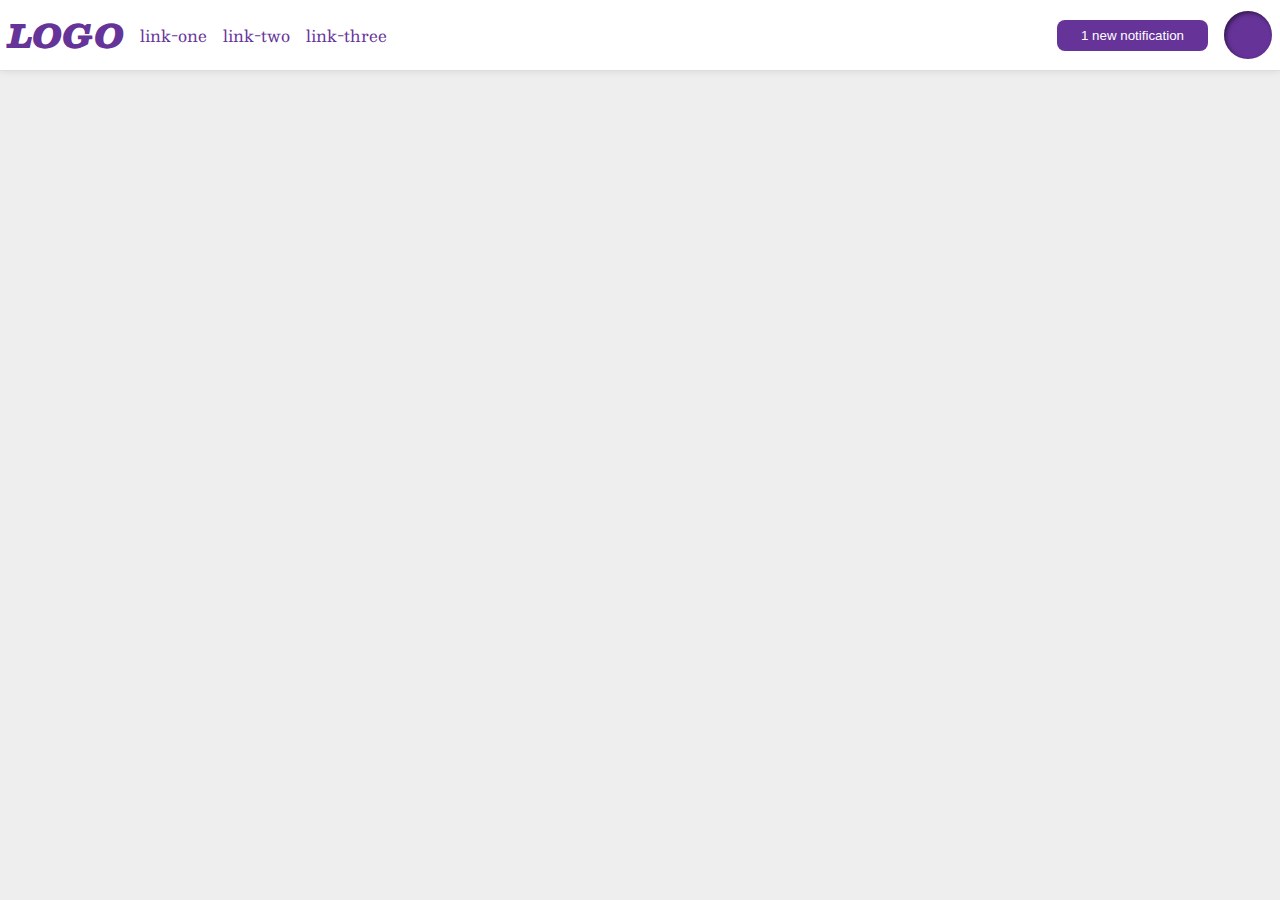
<file: flex/03-flex-header-2/index.html>
<!DOCTYPE html>
<html lang="en">
  <head>
    <meta charset="UTF-8">
    <meta http-equiv="X-UA-Compatible" content="IE=edge">
    <meta name="viewport" content="width=device-width, initial-scale=1.0">
    <title>Flex Header 2</title>
    <link rel="stylesheet" href="style.css">
  </head>
  <body>
    <div class="header">
      <div class="left-side">
        <div class="logo">
          LOGO
        </div>
        <ul class="links">
          <li><a href="google.com">link-one</a></li>
          <li><a href="google.com">link-two</a></li>
          <li><a href="google.com">link-three</a></li>
        </ul>
      </div>
      <div class="right-side">
        <button class="notifications">
          1 new notification
        </button>
        <div class="profile-image"></div>
      </div>
    </div>
  </body>
</html>
</file>
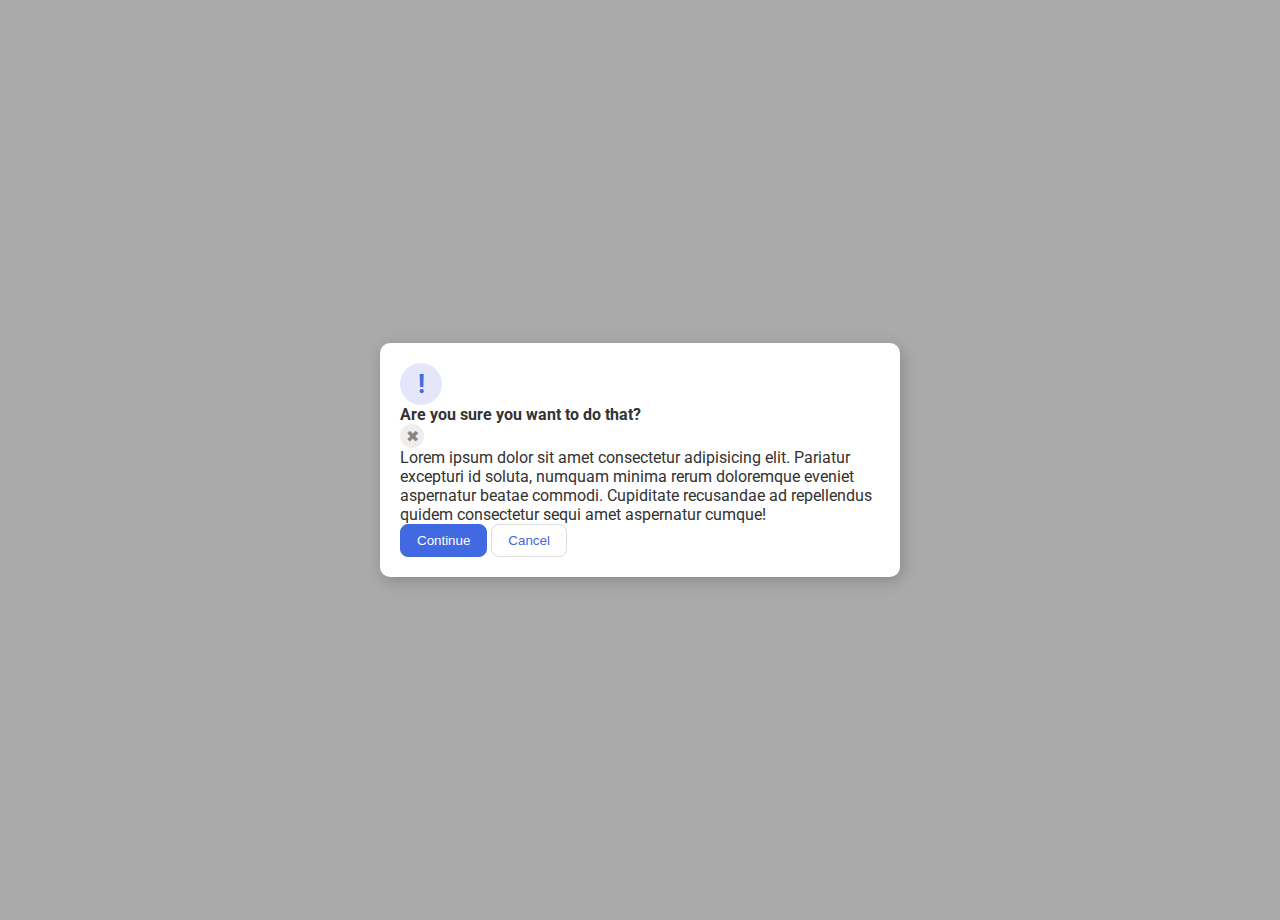
<file: flex/05-flex-modal/index.html>
<!DOCTYPE html>
<html lang="en">
  <head>
    <meta charset="UTF-8">
    <meta http-equiv="X-UA-Compatible" content="IE=edge">
    <meta name="viewport" content="width=device-width, initial-scale=1.0">
    <link rel="stylesheet" href="style.css">
    <title>Modal</title>
  </head>
  <body>
    <div class="modal">
      <div class="head">
        <div class="icon">!</div>
        <div class="header">Are you sure you want to do that?</div>
        <div class="close-button">✖</div>
      </div>
      <div class="text">Lorem ipsum dolor sit amet consectetur adipisicing elit. Pariatur excepturi id soluta, numquam minima rerum doloremque eveniet aspernatur beatae commodi. Cupiditate recusandae ad repellendus quidem consectetur sequi amet aspernatur cumque!</div>
      <button class="continue">Continue</button>
      <button class="cancel">Cancel</button>
    </div>
  </body>
</html>
</file>
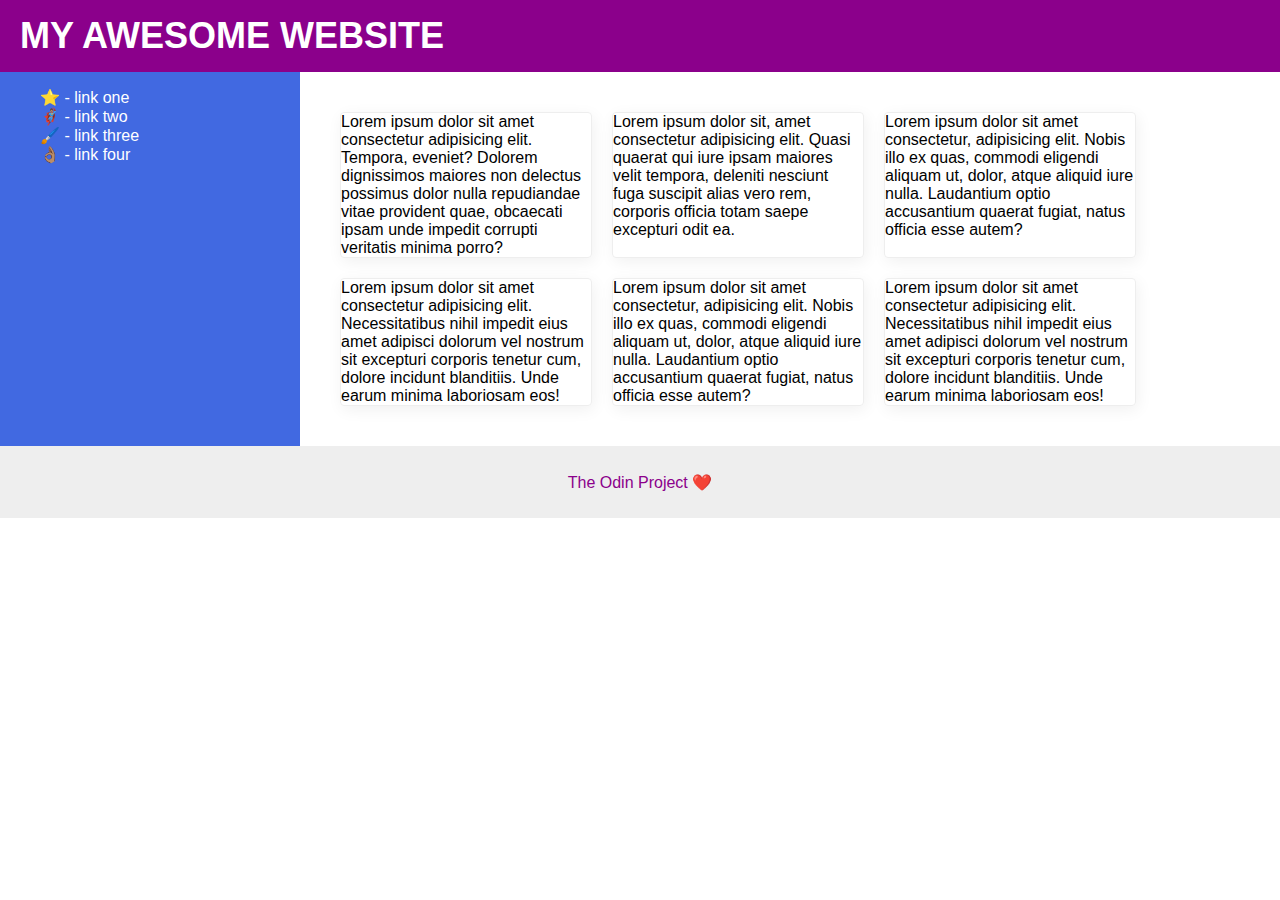
<file: flex/07-flex-layout-2/index.html>
<!DOCTYPE html>
<html lang="en">
  <head>
    <meta charset="UTF-8">
    <meta http-equiv="X-UA-Compatible" content="IE=edge">
    <meta name="viewport" content="width=device-width, initial-scale=1.0">
    <title>The Holy Grail</title>
    <link rel="stylesheet" href="style.css">
  </head>
  <body>
    <div class="header">
      MY AWESOME WEBSITE
    </div>
    <div class="content">
      <div class="sidebar">
        <ul>
          <li><a href="#">⭐ - link one</a></li>
          <li><a href="#">🦸🏽‍♂️ - link two</a></li>
          <li><a href="#">🖌️ - link three</a></li>
          <li><a href="#">👌🏽 - link four</a></li>
        </ul>
      </div>
      <div class="box">
        <div class="card">Lorem ipsum dolor sit amet consectetur adipisicing elit. Tempora, eveniet? Dolorem dignissimos maiores non delectus possimus dolor nulla repudiandae vitae provident quae, obcaecati ipsam unde impedit corrupti veritatis minima porro?</div>
        <div class="card">Lorem ipsum dolor sit, amet consectetur adipisicing elit. Quasi quaerat qui iure ipsam maiores velit tempora, deleniti nesciunt fuga suscipit alias vero rem, corporis officia totam saepe excepturi odit ea.</div>
        <div class="card">Lorem ipsum dolor sit amet consectetur, adipisicing elit. Nobis illo ex quas, commodi eligendi aliquam ut, dolor, atque aliquid iure nulla. Laudantium optio accusantium quaerat fugiat, natus officia esse autem?</div>
        <div class="card">Lorem ipsum dolor sit amet consectetur adipisicing elit. Necessitatibus nihil impedit eius amet adipisci dolorum vel nostrum sit excepturi corporis tenetur cum, dolore incidunt blanditiis. Unde earum minima laboriosam eos!</div>
        <div class="card">Lorem ipsum dolor sit amet consectetur, adipisicing elit. Nobis illo ex quas, commodi eligendi aliquam ut, dolor, atque aliquid iure nulla. Laudantium optio accusantium quaerat fugiat, natus officia esse autem?</div>
        <div class="card">Lorem ipsum dolor sit amet consectetur adipisicing elit. Necessitatibus nihil impedit eius amet adipisci dolorum vel nostrum sit excepturi corporis tenetur cum, dolore incidunt blanditiis. Unde earum minima laboriosam eos!</div>
      </div>
    </div>
    <div class="footer">
      The Odin Project ❤️
    </div>
  </body>
</html>
</file>
<file: flex/03-flex-header-2/style.css>
/* this is some magical font-importing.  
you'll learn about it later. */
@import url('https://fonts.googleapis.com/css2?family=Besley:ital,wght@0,400;1,900&display=swap');

body {
  margin: 0;
  background: #eee;
  font-family: Besley, serif;
}

.header {
  background: white;
  border-bottom: 1px solid #ddd;
  box-shadow: 0 0 8px rgba(0,0,0,.1);
  display: flex;
  justify-content: space-between;
  padding: 8px;
}

.left-side {
  display: flex;
  align-items: center;
  gap: 16px;
}

.right-side {
  display: flex;
  align-items: center;
  gap: 16px;
}

.profile-image {
  background: rebeccapurple;
  box-shadow: inset 2px 2px 4px rgba(0,0,0,.5);
  border-radius: 50%;
  width: 48px;
  height:  48px;
}

.logo {
  color: rebeccapurple;
  font-size: 32px;
  font-weight: 900;
  font-style: italic;
}

button {
  border: none;
  border-radius: 8px;
  background: rebeccapurple;
  color: white;
  padding: 8px 24px;
}

a {
  /* this removes the line under our links */
  text-decoration: none;
  color: rebeccapurple;
}

ul {
  list-style-type: none;
  display: flex;
  margin: 0;
  padding: 0;
  gap: 16px;
}
</file>
<file: flex/05-flex-modal/style.css>
@import url('https://fonts.googleapis.com/css2?family=Roboto:wght@400;700&display=swap');

html, body {
  height: 100%;
}

body {
  font-family: Roboto, sans-serif;
  margin: 0;
  background: #aaa;
  color: #333;
  /* I'll give you this one for free lol */
  display: flex;
  align-items: center;
  justify-content: center;
  padding: 10px;
}

.modal {
  background: white;
  width: 480px;
  border-radius: 10px;
  box-shadow: 2px 4px 16px rgba(0,0,0,.2);
  padding: 20px;
}

head {
  display: flex;
  justify-content: space-between;
}

.header {
  font-weight: bold;
  display: inline-block;
  justify-content: space-between;
}

.icon {
  color: royalblue;
  font-size: 26px;
  font-weight: 700;
  background: lavender;
  width: 42px;
  height: 42px;
  border-radius: 50%;
  display: flex;
  align-items: center;
  justify-content: center;
  flex-shrink: 0;
}

.close-button {
  background: #eee;
  border-radius: 50%;
  color: #888;
  font-weight: 400;
  font-size: 16px;
  height: 24px;
  width: 24px;
  display: flex;
  align-items: center;
  justify-content: center;
}

button {
  padding: 8px 16px;
  border-radius: 8px;
}

button.continue {
  background: royalblue;
  border: 1px solid royalblue;
  color: white;
}

button.cancel {
  background: white;
  border: 1px solid #ddd;
  color: royalblue;
}
</file>
<file: flex/07-flex-layout-2/style.css>
body {
  font-family: -apple-system, BlinkMacSystemFont, 'Segoe UI', Roboto, Oxygen, Ubuntu, Cantarell, 'Open Sans', 'Helvetica Neue', sans-serif;
  margin: 0;
  min-height: 100vh;
  display: flex;
  flex-direction: column;
}

.container {
  flex-wrap: wrap;
}

.content {
  display: flex;
}

.header {
  height: 72px;
  background: darkmagenta;
  color: white;
  font-size: 36px;
  font-weight: bold;
  align-items: center;
  display: flex;
  align-items: center;
  justify-content: left;
  padding-left: 20px;
}

.footer {
  height: 72px;
  background: #eee;
  color: darkmagenta;
  align-items: center;
  display: flex;
  align-items: center;
  justify-content: center;
}

.sidebar {
  width: 300px;
  background: royalblue;
  flex-shrink: 0;
}

.box {
  display: flex;
  flex-wrap: wrap;
  gap: 20px;
  padding: 40px;
}

a {
  text-decoration: none;
  color: white;
}

ul {
  list-style: none;
  justify-content: left;
}

.card {
  border: 1px solid #eee;
  box-shadow: 2px 4px 16px rgba(0,0,0,.06);
  border-radius: 4px;
  width: 250px;
}
</file>
